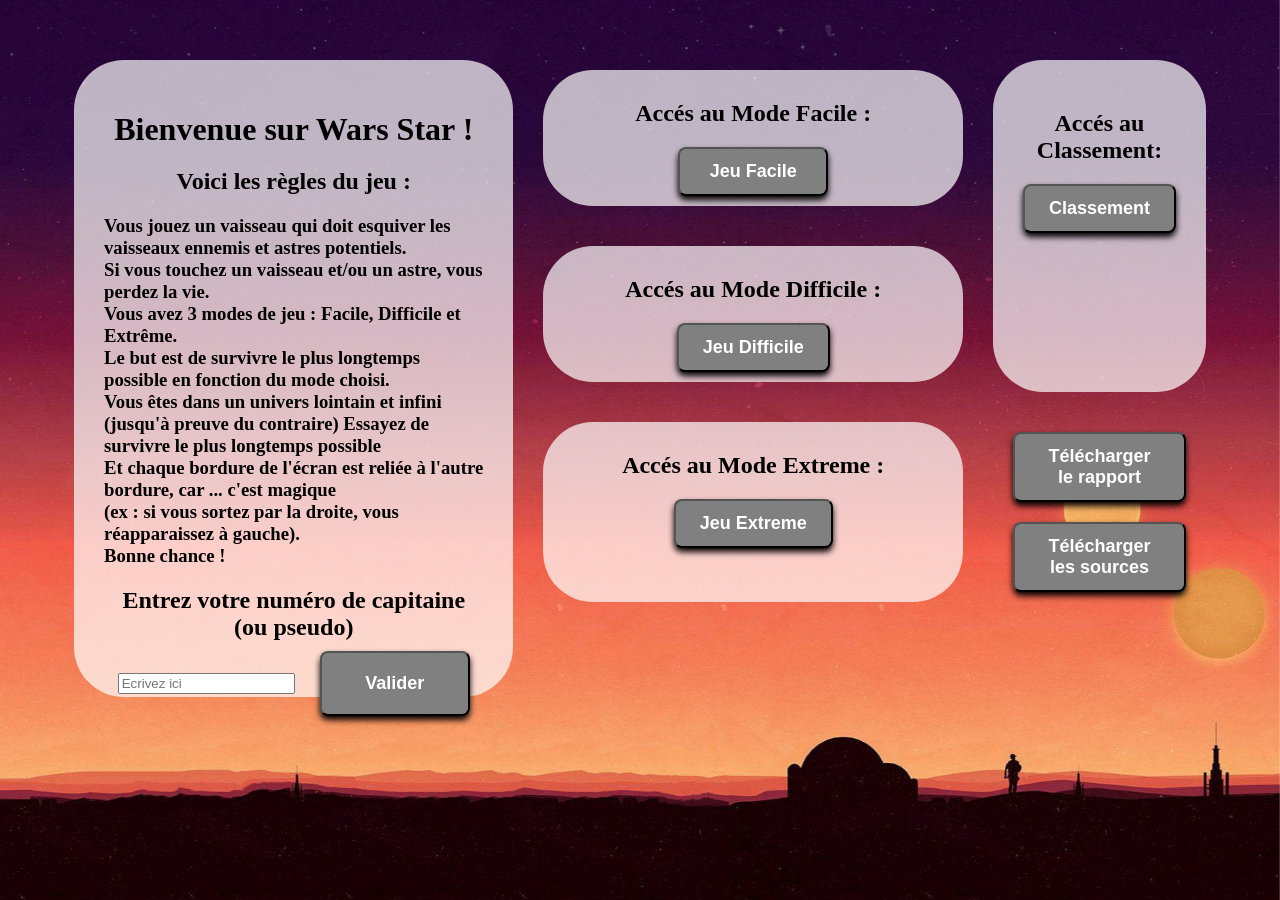
<file: index.html>
<!DOCTYPE html>
<html>
<head>
    <link rel="website icon" type="png" href="image/logo.png">
    <link rel="stylesheet" href="style_intro.css">
    <title>Wars Star</title>
    <meta charset="UTF-8">
</head>

<body>
<!-- Fond Ecran -->
<div class="img1">
</div>


<!--Main Menu-->

<div class="mainMenu">
    <div class="div1">
        <h1>Bienvenue sur Wars Star !</h1>
        <h2> Voici les règles du jeu :</h2>
        <h3> Vous jouez un vaisseau qui doit esquiver les vaisseaux ennemis et astres potentiels. <br>
        Si vous touchez un vaisseau et/ou un astre, vous perdez la vie. <br>
        Vous avez 3 modes de jeu : Facile, Difficile et Extrême. <br>
        Le but est de survivre le plus longtemps possible en fonction du mode choisi. <br>
        Vous êtes dans un univers lointain et infini (jusqu'à preuve du contraire)
        Essayez de survivre le plus longtemps possible <br>
        Et chaque bordure de l'écran est reliée à l'autre bordure, car ... c'est magique <br>
        (ex : si vous sortez par la droite, vous réapparaissez à gauche). <br>
        Bonne chance !<br> </h3>
        <h2>Entrez votre numéro de capitaine (ou pseudo) </h2>
        <div class="validation-container">
            <input type="text" id="playerName" placeholder="Ecrivez ici"  pattern="[A-Za-z0-9\s\-_]{1,20}"">
            </input>
            <button id="validerValidation">Valider</button>
        </div>
        
    </div>
    <div class="div2"> 
        <h2> Accés au Mode Facile : </h2>
        <div class="container">
        <a href="jeu_facile.html"><button>Jeu Facile</button></a>
        </div>
    </div>


    <div class="div3">
        <h2> Accés au Mode Difficile :</h2>
        <div class="container">
        <a href="jeu_difficile.html"><button>Jeu Difficile</button></a>
        </div>
    </div>

    <div class="div4">
        <h2> Accés au Mode Extreme :</h2>
        <div class="container">
        <a href="jeu_extreme.html"><button>Jeu Extreme</button></a>
        </div>
    </div>

    <div class="div5">
    <h2> Accés au Classement:</h2>
        <div class="container">
        <a href="classement.html"><button>Classement</button></a>
        </div>
    </div>
    <div class="div6">
        <div class="container">
            <a href="image/Rapport_Bedour.pdf" download><button>Télécharger le rapport</button></a>
            <a href="image/Sources.pdf" download><button>Télécharger les sources</button></a>
        </div>
        </div>
    </div>
</div>

</body>
<script src="script_intro.js"></script>
</html>
</file>
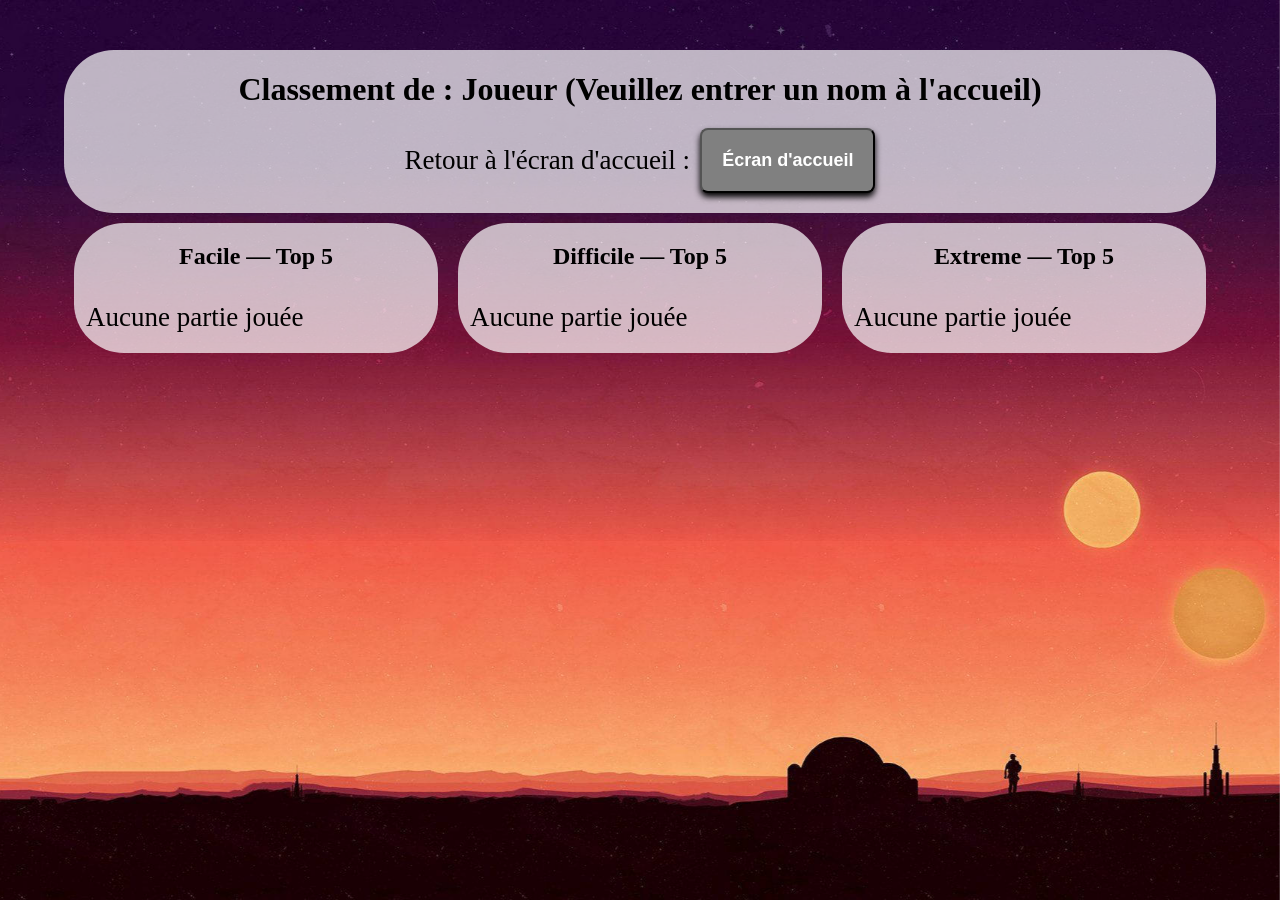
<file: classement.html>
<!DOCTYPE html>
<html>
<head>
    <link rel="website icon" type="jpg" href="image/logo.jpg">
    <link rel="stylesheet" href="style_intro.css">
    <title>Wars Star</title>
    <meta charset="UTF-8">

</head>

<body>
<!-- Fond Ecran -->
    <div class="img1">
    </div>

    <div class="container-classement">
        <div class="div_C1">
            <h1>Classement de : <span id="playerNameDisplay"></span></h1>

            <div class="return-container">
                <span>Retour à l'écran d'accueil :</span>
                <a href="index.html"><button>Écran d'accueil</button></a>
            </div>
        </div>


        <!-- Classement Facile -->
        <div class="div_C2">
            <h2>Facile — Top 5</h2>
            <div class="scores-list" id="score-simple">

            </div>
        </div>

        <!-- Classement Difficile -->
        <div class="div_C3">
            <h2>Difficile — Top 5</h2>
            <div class="scores-list" id="score-dur">

            </div>
        </div>

        <!-- Classement Extreme -->
        <div class="div_C4">
            <h2>Extreme — Top 5</h2>
            <div class="scores-list" id="score-ext">

            </div>
        </div>
    </div>

    <script src="script_intro.js"></script>
</body>
</html>
</file>
<file: style_intro.css>
body {
    margin: 0px;
    font-family: 'Times New Roman';
    position: relative;
}
h1, h2{
    text-align: center;
}

h1, h2, h3{
    margin-bottom: 20px;
    color: black;
}

.mainMenu{
    grid-template-columns: repeat(5, 1fr);
    grid-template-rows: repeat(3, 1fr);
}


.container-classement{
    grid-template-columns: repeat(3, 1fr);
    grid-template-rows: auto auto auto;
}

.mainMenu, .container-classement {
    display: grid;
    gap: 0px;
    position: absolute;
    top: 50px; /*valeur pour placer les boutons plus ou moins haut*/
    left: 50%;
    transform: translateX(-50%); /*centre horizontalement*/
    color: white;
    z-index: 1;
    width: 90%;
    max-height: 90%;
}

.div1, .div2, .div3, .div4, .div5, .div6, .div_C1, .div_C2, .div_C3, .div_C4 {
    border-radius: 50px;
    color: black;
    background-color: rgba(255, 255, 255, 0.7);
}

.div2, .div3, .div4,.div6 {
    margin: 20px;
    padding: 10px;
}

.div1, .div5{
    margin: 10px;
    padding: 30px;
}

.div1 {
    grid-column: span 2 / span 2;
    grid-row: span 3 / span 3;
    margin-bottom: -75px;
}

.div2 {
    grid-column: span 2 / span 2;
    grid-column-start: 3;
    text-align: top;
}

.div3 {
    grid-column: span 2 / span 2;
    grid-column-start: 3;
    grid-row-start: 2;
}

.div4 {
    grid-column: span 2 / span 2;
    grid-column-start: 3;
    grid-row-start: 3;
}

.div5 {
    grid-row: span 2 / span 2;
    grid-column-start: 5;
    grid-row-start: 1;
}

.div6 {
    grid-column-start: 5;
    grid-row-start: 3;
    background-color: rgba(255, 255, 255, 0);
}


button {
    text-align: center;
    display: block;
    background-color: gray;
    cursor: pointer;
    color: white;
    font-size: 18px; /*taille texte*/
    font-weight: 600; /*gras du texte*/
    padding: 20px;
    margin: 80px auto;
    min-width: 150px;
    position: relative;
    border-radius: 8px;
    box-shadow: 0 4px 6px rgba(0, 0, 0, 1);
}


/*styles bouton*/
.container {
    display: flex;
    flex-direction: column;  /*empiler verticalement*/
    gap: 20px;/*espace entre les boutons*/
    align-items: center; /*centre horizontalement*/
    justify-content: center; /*centre verticalement*/
}

/*styles lien*/
.container a, .return-container a {  
    text-decoration: none;/*enlève soulignement*/
}

/*enlève espaces haut cliquables*/
.container a button {
    margin: 0;
    padding: 12px 24px;
}



.background {
    position: fixed;
    width: 100%;
    height: 100%;
    background-image: url("image/fond_espace.webp");
    background-size: cover;
    background-position: center;
    z-index: -1;
}


.img1{
    background-image: url("image/tatooine.jpg");
    position: fixed;
    top: 0;
    left: 0;
    width: 100%;
    height: 100%;
    background-size: cover;
    background-position: center bottom;
    z-index: -1;
}



/*classement*/

.div_C1 {
    grid-column: span 3 / span 3;
}

.div_C2, .div_C3, .div_C4 {
    grid-row: span 3 / span 3;
    grid-row-start: 2;
    margin: 10px;
    background-color: rgba(255, 255, 255, 0.7);
}

.scores-list {
    font-size: 27px; /* taille score agrandie */
    color: black;
}

.scores-list div {
    padding: 0.75rem;
    margin-bottom: 0.5rem;
    border-radius: 5px;
}


.scores-list div:nth-child(even) {
    background-color: rgba(230, 230, 230, 0.7);
}


.return-container {
    display: flex;
    align-items: center;
    justify-content: center;
    gap: 10px;
    margin: 20px auto;
    font-size: 27px;
}

.return-container button {
    margin: 0;
}


#ma-balise {
    text-align: center;
}


.validation-container {
    display: flex;
    align-items: center;
    width: fit-content;
    margin: auto;
    margin-top: -90px;
    gap: 25px
}
</file>
